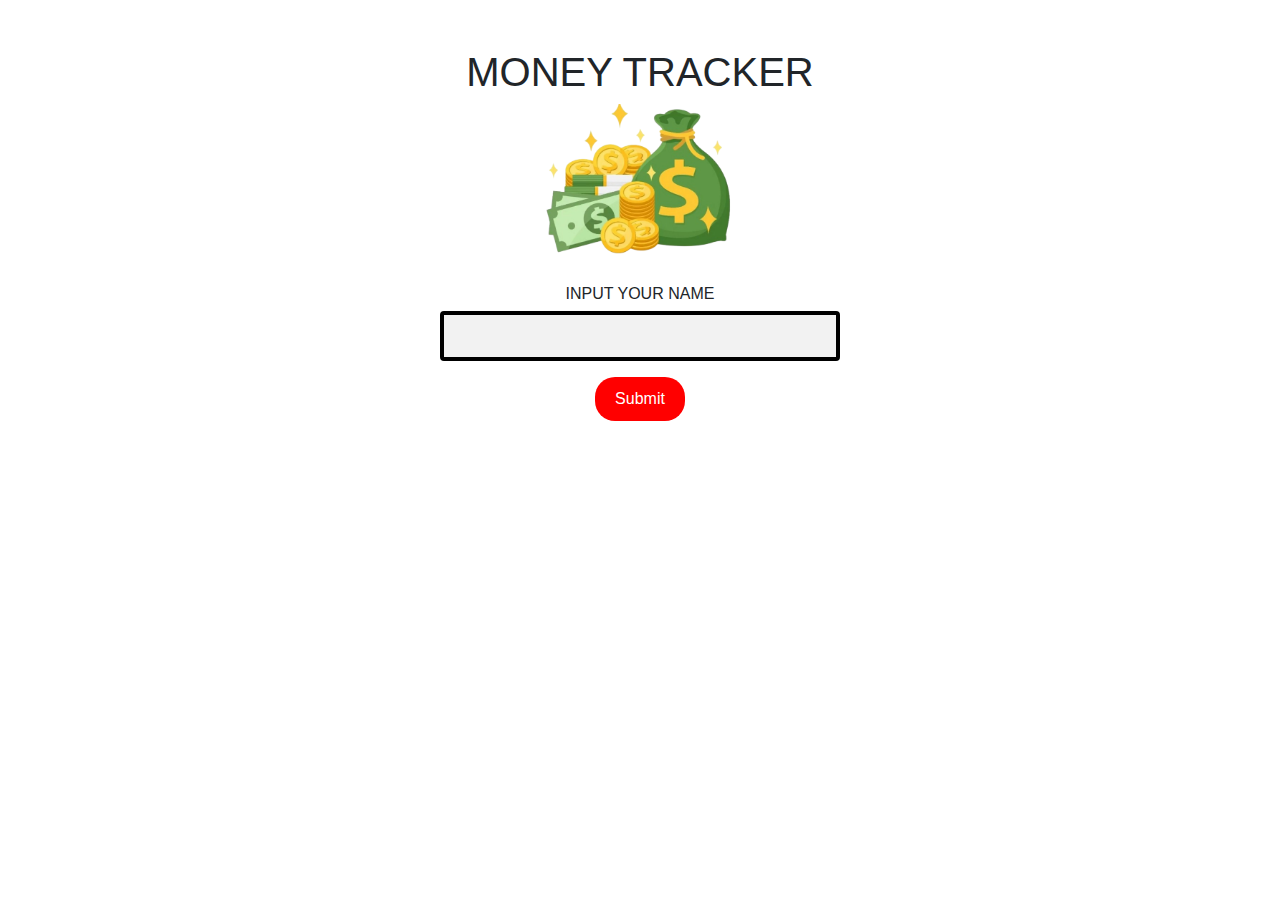
<file: index.html>
<!DOCTYPE html>
<html lang="en">
<head>
    <title>Money Tracker Login</title>
    <link href="https://stackpath.bootstrapcdn.com/bootstrap/4.5.2/css/bootstrap.min.css" rel="stylesheet">
    <link rel="stylesheet" href="style.css">
</head>
<body>
    <div class="container text-center mt-5">
        <h1>MONEY TRACKER</h1>
        
        <img src="uang.png" class="img-fluid" alt="Responsive image" style="max-width: 200px; margin-bottom: 20px;">
        <b><h6>INPUT YOUR NAME</h6></b>
        <form onsubmit="saveNameAndNavigate(event)">
            <div class="form-group">
               
                <input type="text" class="form-control centered-form-control" id="name" >
            </div>
           
            <button type="submit" class="btn oval-button">Submit</button>
            <form onsubmit="saveNameAndNavigate(event)">
        </form>
    </div>
    <script src="https://code.jquery.com/jquery-3.5.1.slim.min.js"></script>
    <script src="https://cdn.jsdelivr.net/npm/@popperjs/core@2.9.1/dist/umd/popper.min.js"></script>
    <script src="https://stackpath.bootstrapcdn.com/bootstrap/4.5.2/js/bootstrap.min.js"></script>
    <script>
        function saveNameAndNavigate(event) {
            event.preventDefault(); 
            const name = document.getElementById('name').value;
            localStorage.setItem('userName', name); 
            window.location.href = 'main.html'; 
            
        }
        if (!localStorage.getItem('balance')) {
            localStorage.setItem('balance', '0');
        }
        if (!localStorage.getItem('transactionHistory')) {
            localStorage.setItem('transactionHistory', '[]');
        }
    </script>
</body>
</html>
</file>
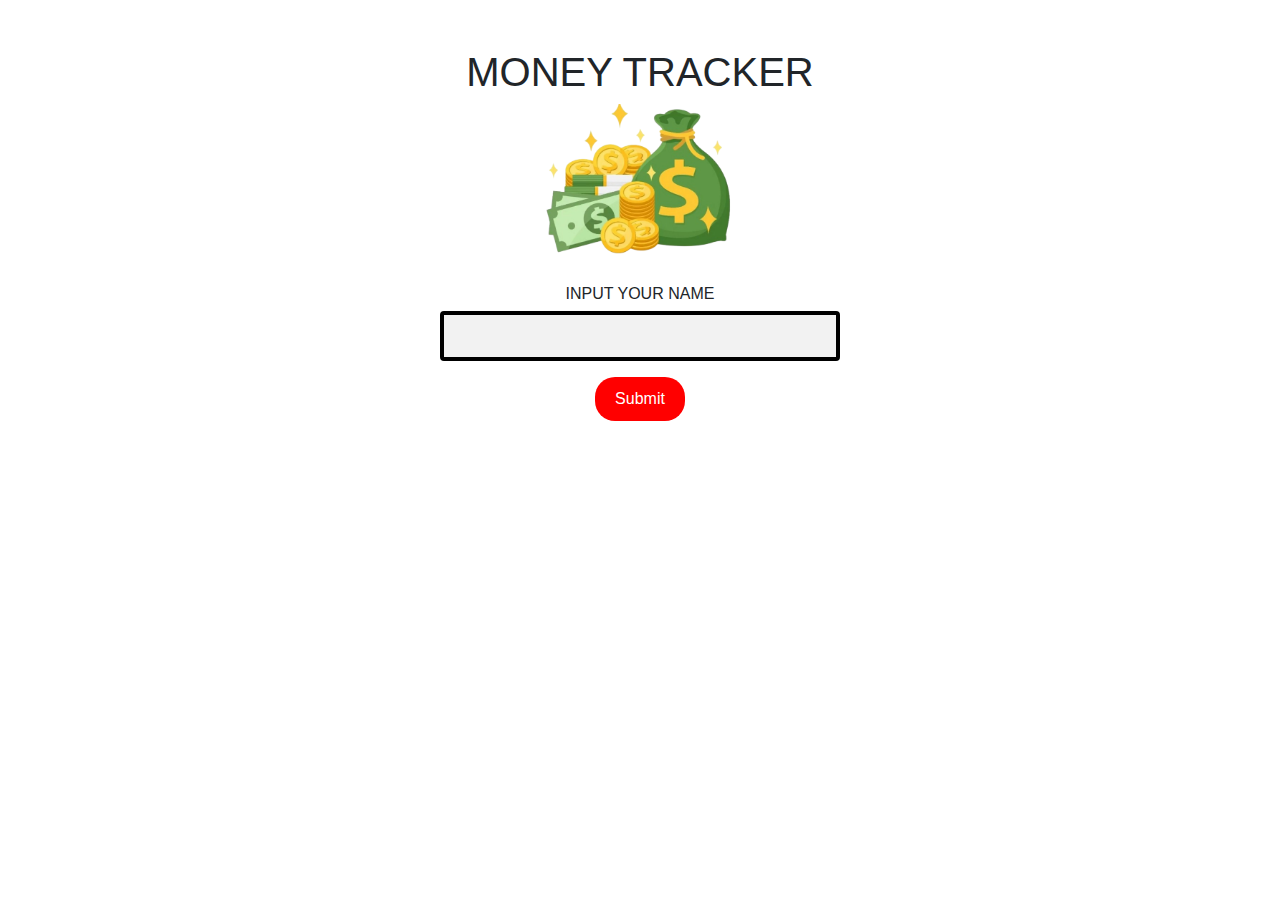
<file: UTS PTI LAB/index.html>
<!DOCTYPE html>
<html lang="en">
<head>
    <title>Money Tracker Login</title>
    <link href="https://stackpath.bootstrapcdn.com/bootstrap/4.5.2/css/bootstrap.min.css" rel="stylesheet">
    <link rel="stylesheet" href="style.css">
</head>
<body>
    <div class="container text-center mt-5">
        <h1>MONEY TRACKER</h1>
        
        <img src="uang.png" class="img-fluid" alt="Responsive image" style="max-width: 200px; margin-bottom: 20px;">
        <b><h6>INPUT YOUR NAME</h6></b>
        <form onsubmit="saveNameAndNavigate(event)">
            <div class="form-group">
               
                <input type="text" class="form-control centered-form-control" id="name" >
            </div>
           
            <button type="submit" class="btn oval-button">Submit</button>
            <form onsubmit="saveNameAndNavigate(event)">
        </form>
    </div>
    <script src="https://code.jquery.com/jquery-3.5.1.slim.min.js"></script>
    <script src="https://cdn.jsdelivr.net/npm/@popperjs/core@2.9.1/dist/umd/popper.min.js"></script>
    <script src="https://stackpath.bootstrapcdn.com/bootstrap/4.5.2/js/bootstrap.min.js"></script>
    <script>
        function saveNameAndNavigate(event) {
            event.preventDefault(); 
            const name = document.getElementById('name').value;
            localStorage.setItem('userName', name); 
            window.location.href = 'main.html'; 
        }
    </script>
</body>
</html>
</file>
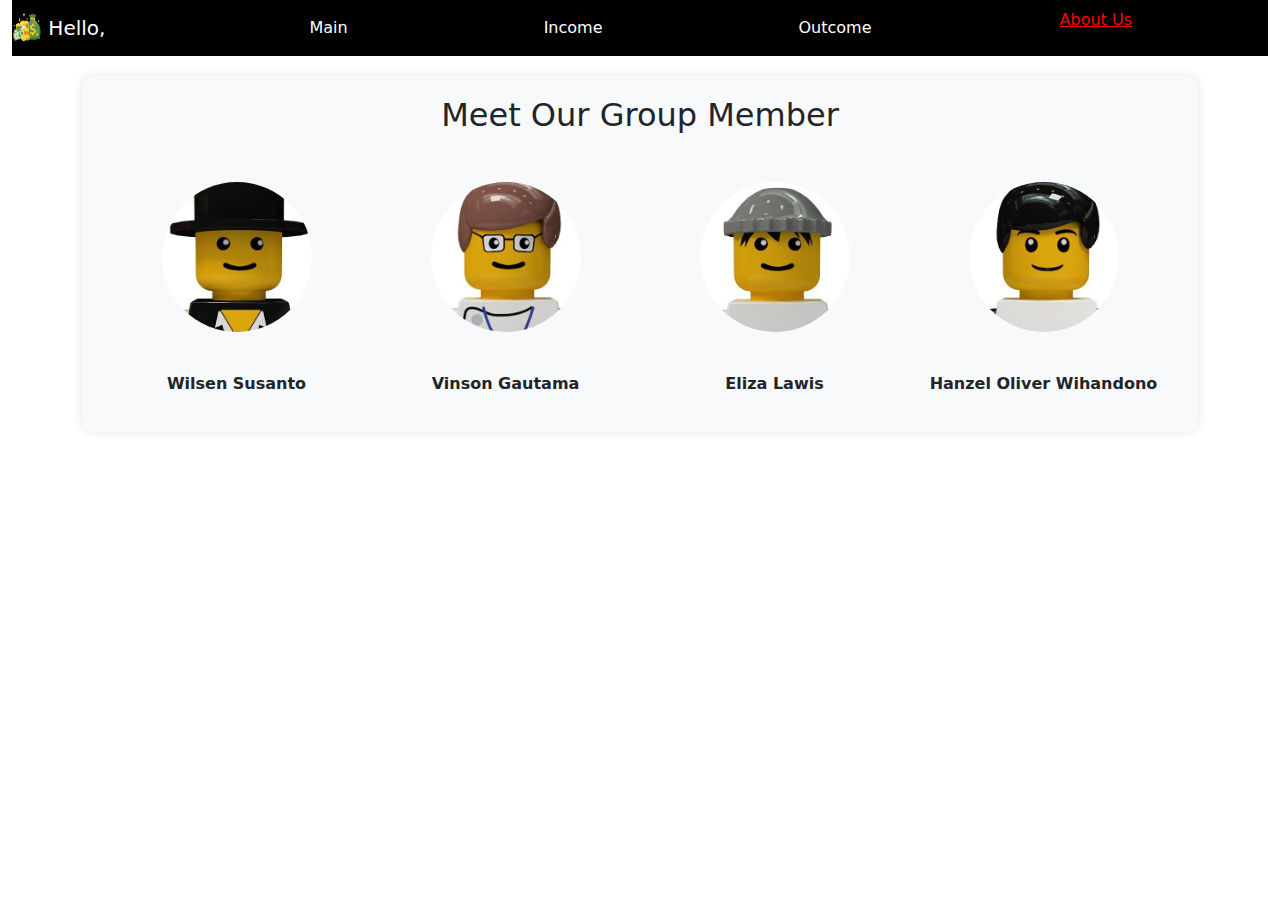
<file: aboutus.html>
<!DOCTYPE html>
<html lang="en">
<head>
    <meta name="viewport" content="width=device-width, initial-scale=1">
    <title>About Us</title>
    <link href="https://cdn.jsdelivr.net/npm/bootstrap@5.3.3/dist/css/bootstrap.min.css" rel="stylesheet" integrity="sha384-QWTKZyjpPEjISv5WaRU9OFeRpok6YctnYmDr5pNlyT2bRjXh0JMhjY6hW+ALEwIH" crossorigin="anonymous">
    <link rel="stylesheet" href="aboutus.css">
</head>
<body>
    <div class="container-fluid">
        <nav class="navbar navbar-expand-lg navbar-custom">
            <a class="navbar-brand">
                <img src="uang.png" width="30" height="30" class="d-inline-block align-top" alt="">
                Hello, <span id="user-name">User</span>
            </a>
            <button class="navbar-toggler" type="button" data-bs-toggle="collapse" data-bs-target="#navbarSupportedContent" aria-controls="navbarSupportedContent" aria-expanded="false" aria-label="Toggle navigation">
                <span class="navbar-toggler-icon"></span>
            </button>
            <div class="collapse navbar-collapse" id="navbarSupportedContent">
                <ul class="navbar-nav mr-auto">
                    <li class="nav-item">
                        <a class="nav-link" href="main.html" >Main <span class="sr-only"></span></a>
                    </li>
                    <li class="nav-item">
                        <a class="nav-link" href="income.html">Income</a>
                    </li>
                    <li class="nav-item">
                        <a class="nav-link" href="outcome.html">Outcome</a>
                    </li>
                    <li class="nav-item">
                        <a class="nav-link.active" href="aboutus.html" style="color: red;">About Us</a>
                    </li>
                </ul>
            </div> 
        </nav>
    </div>

    <div class="container">
        <div class="about-content">
            <h2>Meet Our Group Member</h2>
            <div class="member-info">
                <figure>
                <img src="2.jpg" alt="Group Member 1">
                <b><figcaption>Wilsen Susanto</figcaption></b>
                </figure>
                <figure>
                <img src="3.jpg" alt="Group Member 2">
                <b><figcaption>Vinson Gautama</figcaption></b>
                </figure>
                <figure>
                <img src="4.jpg" alt="Group Member 3">
                <b><figcaption>Eliza Lawis</figcaption></b>
                </figure>
                <figure>
                <img src="5.jpg" alt="Group Member 4">
                <b><figcaption>Hanzel Oliver Wihandono</figcaption></b>
            </figure>
        </div>
    </div>

    <script src="https://code.jquery.com/jquery-3.6.0.min.js"></script>
    <script src="https://cdn.jsdelivr.net/npm/bootstrap@5.3.3/dist/js/bootstrap.bundle.min.js"></script>
    <script>
        $(document).ready(function() {
            var username = localStorage.getItem('userName');
            $('#user-name').text(username);
        });
    </script>
</body>
</html>
</file>
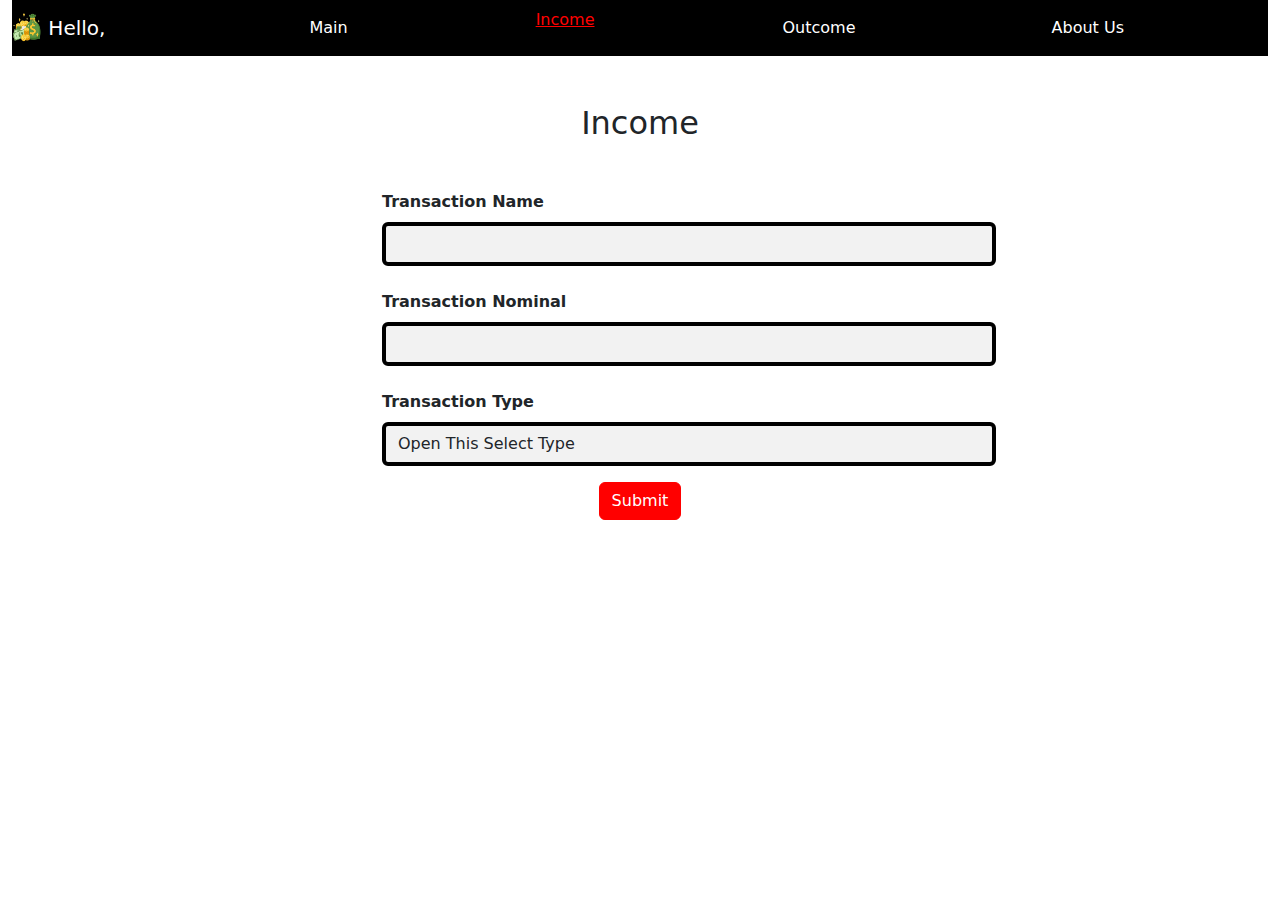
<file: income.html>
<!DOCTYPE html>
<html>
<head>
    <title>Income </title>
    <link href="https://cdn.jsdelivr.net/npm/bootstrap@5.3.3/dist/css/bootstrap.min.css" rel="stylesheet" integrity="sha384-QWTKZyjpPEjISv5WaRU9OFeRpok6YctnYmDr5pNlyT2bRjXh0JMhjY6hW+ALEwIH" crossorigin="anonymous">
    <link rel="stylesheet" href="income.css">
</head>
<body>
<header>
    <div class="container-fluid">
        <nav class="navbar navbar-expand-lg navbar-custom">
            <a class="navbar-brand">
                <img src="uang.png" width="30" height="30" class="d-inline-block align-top" alt="">
                Hello, <span id="user-name">User</span>
            </a>
            <button class="navbar-toggler" type="button" data-bs-toggle="collapse" data-bs-target="#navbarSupportedContent" aria-controls="navbarSupportedContent" aria-expanded="false" aria-label="Toggle navigation">
                <span class="navbar-toggler-icon"></span>
              </button>
            <div class="collapse navbar-collapse" id="navbarSupportedContent">
                <ul class="navbar-nav mr-auto">
                    <li class="nav-item">
                        <a class="nav-link" href="main.html" >Main <span class="sr-only"></span></a>
                    </li>
                    <li class="nav-item">
                        <a class="nav-link.active" href="income.html" style="color: red;">Income</a>
                    </li>
                    <li class="nav-item">
                        <a class="nav-link" href="outcome.html">Outcome</a>
                    </li>
                    <li class="nav-item">
                        <a class="nav-link" href="aboutus.html">About Us</a>
                    </li>
                </ul>
            </div> 
        </nav>
           
</header>

<div class="container">
  
    <div id="transaction" class="mx-auto">
        <div class="nama text-center m-5">
            <h2><b class="user-name"></b> Income</h2>
        </div>
        
        <form id="incomeForm">
            <div class="form-group">
                <label for="Nama"><b>Transaction Name</b></label>
                <input type="text" class="form-control mt-2" id="Nama" name="Nama" ><br>
                
            </div>
            <div class="form-group">
                <label for="amount"><b>Transaction Nominal</b></label>
                <input type="text" class="form-control mt-2" id="amount" name="amount" ><br>
                
            </div>
            <div class="form-group">
                <label for="jenis"><b>Transaction Type</b></label>
                <select class="form-control mt-2" id="jenis" name="jenis">
                    <option selected disabled>Open This Select Type</option>
                    <option value="Makan">Makan</option>
                    <option value="Main">Main</option>
                    <option value="Edukasi">Edukasi</option>
                    <option value="Belanja">Belanja</option>
                    <option value="Lainnya">Lainnya</option>
                </select>
            </div>
            <div class="text-center">
                <button type="submit" class="btn btn-primary mt-3 ">Submit</button>
            </div> 
        </form>
       
</div>

<script src="https://code.jquery.com/jquery-3.6.0.min.js"></script>

<script>
    $(document).ready(function() {
        var username = localStorage.getItem('userName');
        $('#user-name').text(username);
        $('.user-name').text(username);

        $('.navbar-toggler').click(function() {
            $('#navbarSupportedContent').toggleClass('show');
        });

        var balance = parseFloat(localStorage.getItem('balance'));
        $('#balance').text(formatCurrency(balance));

        $('#incomeForm').submit(function(e) {
            e.preventDefault();
            var jenis = $('#jenis').val();
            var Nama = $('#Nama').val();
            var amount = parseFloat($('#amount').val());

            console.log(jenis, Nama, amount); // Debug input
            
            if (jenis && Nama && amount) {
            
                var balance = parseFloat(localStorage.getItem('balance'));
                balance += amount;
                localStorage.setItem('balance', balance.toFixed(0));

                var transaction = {
                    type: 'income',
                    Nama: Nama,
                    amount: amount,
                    jenis: jenis
                };

                var transactionHistory = JSON.parse(localStorage.getItem('transactionHistory')) || [];
                transactionHistory.push(transaction);
                localStorage.setItem('transactionHistory', JSON.stringify(transactionHistory));

                alert('Transaksi sukses!');
                    window.location.href = 'main.html';
            } else {
             
                alert('Transaksi belum selesai, silakan lengkapi formulir!');
            }
        });
   
    function formatCurrency(angka) {
        var reverse = angka.toString().split('').reverse().join('');
        var ribuan = reverse.match(/\d{1,3}/g);
        ribuan = ribuan.join(',').split('').reverse().join('');
        return ribuan;
        }
    });
</script>
</file>
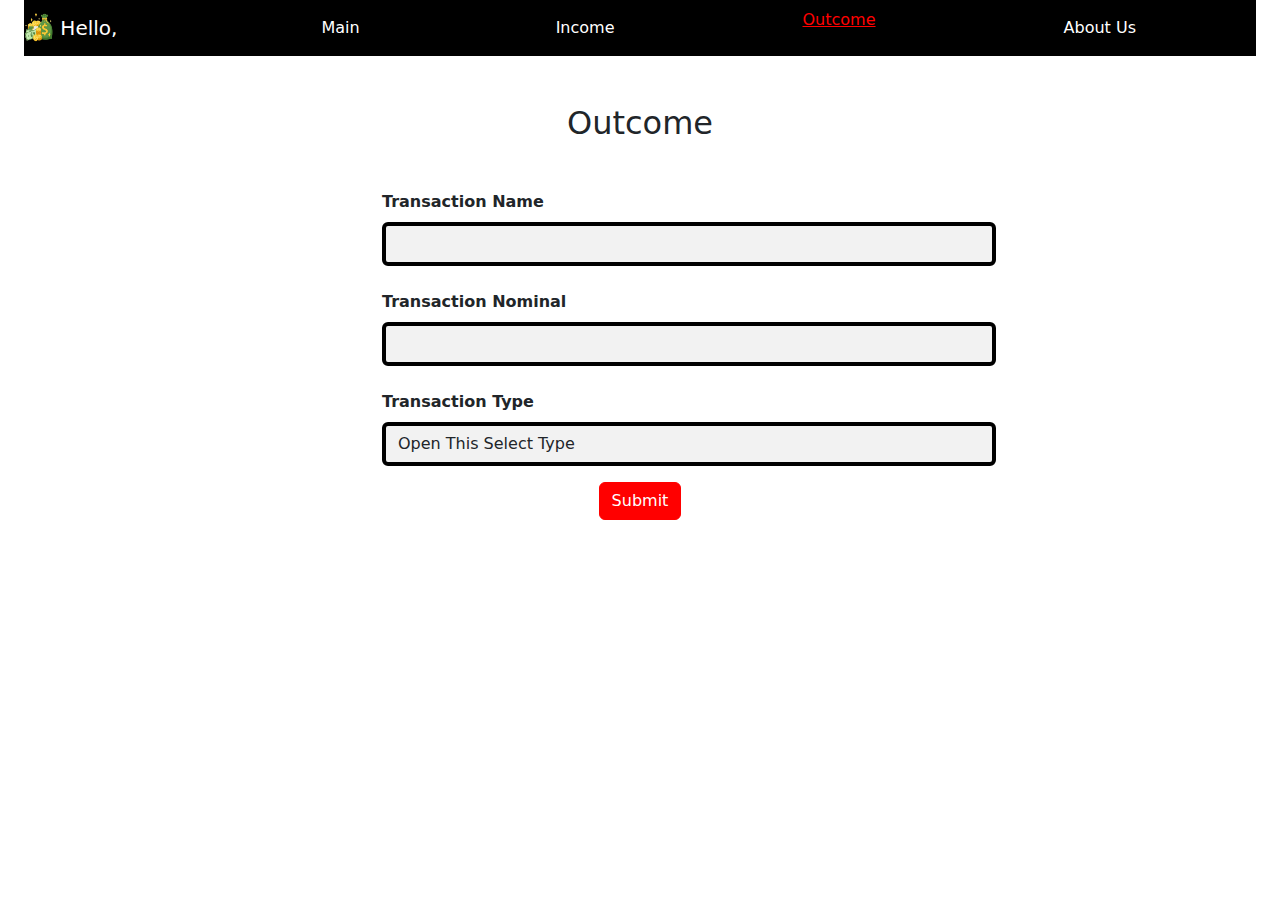
<file: outcome.html>
<!DOCTYPE html>
<html>
<head>
    <title>outcome</title>
    <link href="https://cdn.jsdelivr.net/npm/bootstrap@5.3.3/dist/css/bootstrap.min.css" rel="stylesheet" integrity="sha384-QWTKZyjpPEjISv5WaRU9OFeRpok6YctnYmDr5pNlyT2bRjXh0JMhjY6hW+ALEwIH" crossorigin="anonymous">
    <link rel="stylesheet" href="outcome.css">
 
</head>
<body>
<header>
    <div class="container-fluid">
        <div class="container-fluid">
            <nav class="navbar navbar-expand-lg navbar-custom">
                <a class="navbar-brand">
                    <img src="uang.png" width="30" height="30" class="d-inline-block align-top" alt="">
                    Hello, <span id="user-name">User</span>
                </a>
                <button class="navbar-toggler" type="button" data-bs-toggle="collapse" data-bs-target="#navbarSupportedContent" aria-controls="navbarSupportedContent" aria-expanded="false" aria-label="Toggle navigation">
                    <span class="navbar-toggler-icon"></span>
                  </button>
                <div class="collapse navbar-collapse" id="navbarSupportedContent">
                    <ul class="navbar-nav mr-auto">
                        <li class="nav-item">
                            <a class="nav-link" href="main.html" >Main <span class="sr-only"></span></a>
                        </li>
                        <li class="nav-item">
                            <a class="nav-link" href="income.html" >Income</a>
                        </li>
                        <li class="nav-item">
                            <a class="nav-link.active" href="outcome.html" style="color: red;">Outcome</a>
                        </li>
                        <li class="nav-item">
                            <a class="nav-link" href="aboutus.html">About Us</a>
                        </li>
                    </ul>
                </div> 
            </nav>
           
</header>

<div class="container">
  
    <div id="transaction" class="mx-auto">
        <div class="nama text-center m-5">
            <h2><b class="user-name"></b> Outcome</h2>
        </div>
        
        <form id="incomeForm">
            <div class="form-group">
                <label for="Nama"><b>Transaction Name</b></label>
                <input type="text" class="form-control mt-2" id="Nama" name="Nama" ><br>
                
            </div>
            <div class="form-group">
                <label for="amount"><b>Transaction Nominal</b></label>
                <input type="text" class="form-control mt-2" id="amount" name="amount" ><br>
                
            </div>
            <div class="form-group">
                <label for="jenis"><b>Transaction Type</b></label>
                <select class="form-control mt-2" id="jenis" name="jenis">
                    <option selected disabled>Open This Select Type</option>
                    <option value="Makan">Makan</option>
                    <option value="Main">Main</option>
                    <option value="Edukasi">Edukasi</option>
                    <option value="Belanja">Belanja</option>
                    <option value="Lainnya">Lainnya</option>
                </select>
            </div>
            <div class="text-center">
                <button type="submit" class="btn btn-primary mt-3 ">Submit</button>
            </div> 
        </form>
       
</div>

<script src="https://code.jquery.com/jquery-3.6.0.min.js"></script>
<script src="https://cdn.jsdelivr.net/npm/bootstrap@5.3.3/dist/js/bootstrap.bundle.min.js" integrity="sha384-lN6+gHoMlCFi26pbN8Uo4jLFbPPlu8+rnX+5bk62gKJf13Yd9kZVZfGyN47jKgJR" crossorigin="anonymous"></script>
<script>
    $(document).ready(function() {
        // Ambil nama pengguna dari local storage dan tampilkan di navbar
        var username = localStorage.getItem('userName');
        $('#user-name').text(username);
        $('.user-name').text(username);

        // Initialize the Bootstrap navbar
        $('.navbar-toggler').click(function() {
            $('#navbarSupportedContent').toggleClass('show');
        });

        // Tampilkan balance dengan format mata uang rupiah
        var balance = parseFloat(localStorage.getItem('balance'));
        $('#balance').text(formatCurrency(balance));

        $('#incomeForm').submit(function(e) {
            e.preventDefault();
            var jenis = $('#jenis').val();
            var Nama = $('#Nama').val();
            var amount = parseFloat($('#amount').val());

            // Periksa apakah semua bidang telah diisi
            if (jenis && Nama && amount) {
                // Perbarui saldo
                var balance = parseFloat(localStorage.getItem('balance'));
                balance -= amount;
                localStorage.setItem('balance', balance.toFixed(0));

                // Buat objek transaksi
                var transaction = {
                    type: 'outcome',
                    Nama: Nama,
                    amount: amount,
                    jenis: jenis
                };

                // Simpan transaksi ke riwayat transaksi
                var transactionHistory = JSON.parse(localStorage.getItem('transactionHistory')) || [];
                transactionHistory.push(transaction);
                localStorage.setItem('transactionHistory', JSON.stringify(transactionHistory));

                alert('Transaksi sukses!');
             

                // Alihkan ke halaman utama setelah notifikasi ditampilkan
              
                    window.location.href = 'main.html';
               
            } else {
                // Tampilkan notifikasi transaksi belum selesai
                alert('Transaksi belum selesai, silakan lengkapi formulir!');
            }
        });
   
    function formatCurrency(angka) {
        var reverse = angka.toString().split('').reverse().join('');
        var ribuan = reverse.match(/\d{1,3}/g);
        ribuan = ribuan.join(',').split('').reverse().join('');
        return ribuan;
        }
    });
</script>
</file>
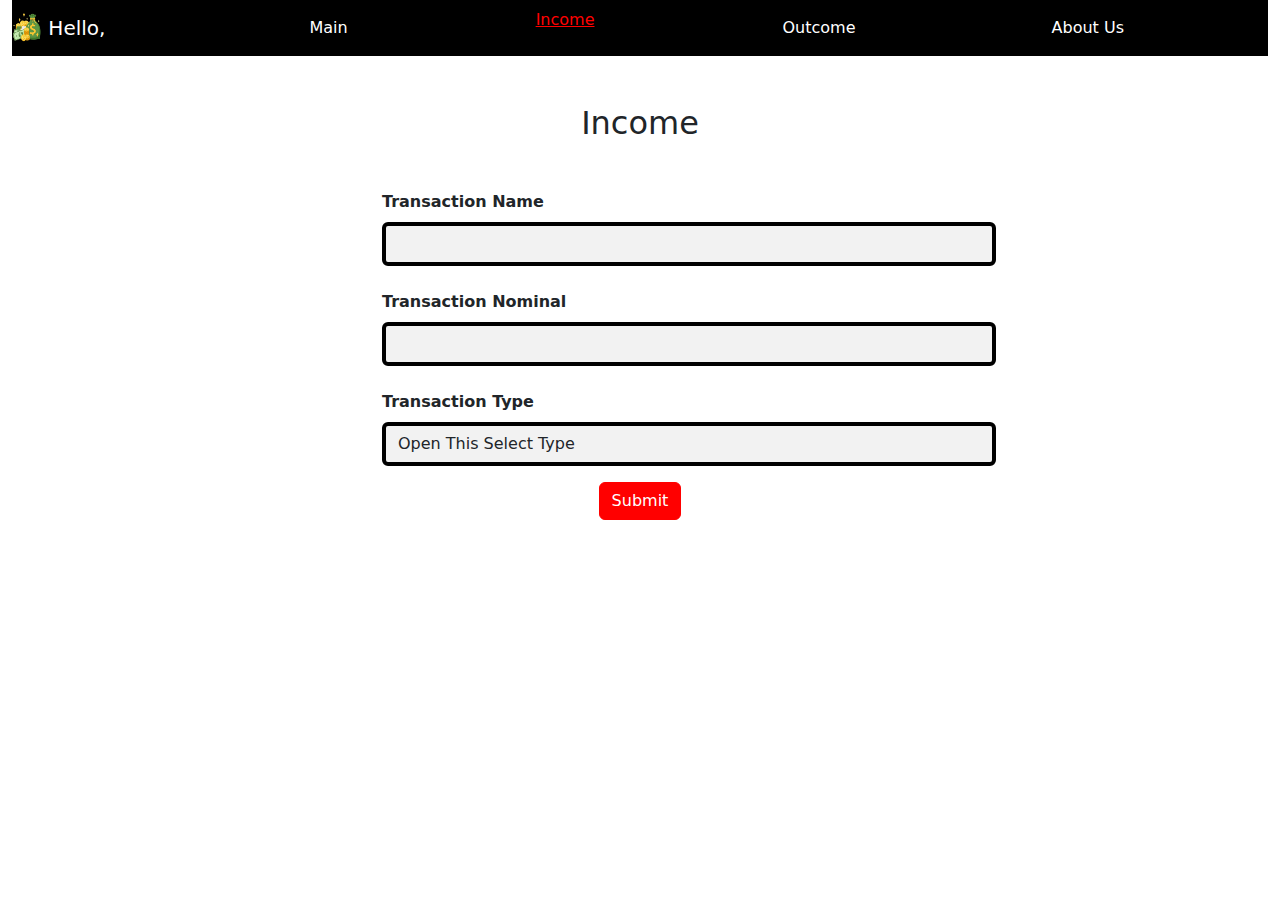
<file: UTS PTI LAB/income.html>
<!DOCTYPE html>
<html>
<head>
    <title>Income </title>
    <link href="https://cdn.jsdelivr.net/npm/bootstrap@5.3.3/dist/css/bootstrap.min.css" rel="stylesheet" integrity="sha384-QWTKZyjpPEjISv5WaRU9OFeRpok6YctnYmDr5pNlyT2bRjXh0JMhjY6hW+ALEwIH" crossorigin="anonymous">
    <link rel="stylesheet" href="income.css">
</head>
<body>
<header>
    <div class="container-fluid">
        <nav class="navbar navbar-expand-lg navbar-custom">
            <a class="navbar-brand">
                <img src="uang.png" width="30" height="30" class="d-inline-block align-top" alt="">
                Hello, <span id="user-name">User</span>
            </a>
            <button class="navbar-toggler" type="button" data-bs-toggle="collapse" data-bs-target="#navbarSupportedContent" aria-controls="navbarSupportedContent" aria-expanded="false" aria-label="Toggle navigation">
                <span class="navbar-toggler-icon"></span>
              </button>
            <div class="collapse navbar-collapse" id="navbarSupportedContent">
                <ul class="navbar-nav mr-auto">
                    <li class="nav-item">
                        <a class="nav-link" href="main.html" >Main <span class="sr-only"></span></a>
                    </li>
                    <li class="nav-item">
                        <a class="nav-link.active" href="income.html" style="color: red;">Income</a>
                    </li>
                    <li class="nav-item">
                        <a class="nav-link" href="outcome.html">Outcome</a>
                    </li>
                    <li class="nav-item">
                        <a class="nav-link" href="aboutus.html">About Us</a>
                    </li>
                </ul>
            </div> 
        </nav>
           
</header>

<div class="container">
  
    <div id="transaction" class="mx-auto">
        <div class="nama text-center m-5">
            <h2><b class="user-name"></b> Income</h2>
        </div>
        
        <form id="incomeForm">
            <div class="form-group">
                <label for="Nama"><b>Transaction Name</b></label>
                <input type="text" class="form-control mt-2" id="Nama" name="Nama" ><br>
                
            </div>
            <div class="form-group">
                <label for="amount"><b>Transaction Nominal</b></label>
                <input type="text" class="form-control mt-2" id="amount" name="amount" ><br>
                
            </div>
            <div class="form-group">
                <label for="jenis"><b>Transaction Type</b></label>
                <select class="form-control mt-2" id="jenis" name="jenis">
                    <option selected disabled>Open This Select Type</option>
                    <option value="Makan">Makan</option>
                    <option value="Main">Main</option>
                    <option value="Edukasi">Edukasi</option>
                    <option value="Belanja">Belanja</option>
                    <option value="Lainnya">Lainnya</option>
                </select>
            </div>
            <div class="text-center">
                <button type="submit" class="btn btn-primary mt-3 ">Submit</button>
            </div> 
        </form>
       
</div>

<script src="https://code.jquery.com/jquery-3.6.0.min.js"></script>
<script src="https://cdn.jsdelivr.net/npm/bootstrap@5.3.3/dist/js/bootstrap.bundle.min.js" integrity="sha384-lN6+gHoMlCFi26pbN8Uo4jLFbPPlu8+rnX+5bk62gKJf13Yd9kZVZfGyN47jKgJR" crossorigin="anonymous"></script>
<script>

      // Fungsi untuk format angka menjadi mata uang rupiah
      function formatCurrency(angka) {
        var reverse = angka.toString().split('').reverse().join('');
        var ribuan = reverse.match(/\d{1,3}/g);
        ribuan = ribuan.join(',').split('').reverse().join('');
        return ribuan;
        }
    
    $(document).ready(function() {
        // Ambil nama pengguna dari local storage dan tampilkan di navbar
        var username = localStorage.getItem('userName');
        $('#user-name').text(username);
        $('.user-name').text(username);

        // Initialize the Bootstrap navbar
        $('.navbar-toggler').click(function() {
            $('#navbarSupportedContent').toggleClass('show');
        });

        // Tampilkan balance dengan format mata uang rupiah
        var balance = parseFloat(localStorage.getItem('balance'));
        $('#balance').text(formatCurrency(balance));

        $('#incomeForm').submit(function(e) {
            e.preventDefault();
            var jenis = $('#jenis').val();
            var Nama = $('#Nama').val();
            var amount = parseFloat($('#amount').val());

            // Periksa apakah semua bidang telah diisi
            if (jenis && Nama && amount) {
                // Perbarui saldo
                var balance = parseFloat(localStorage.getItem('balance'));
                balance += amount;
                localStorage.setItem('balance', balance.toFixed(0));

                // Buat objek transaksi
                var transaction = {
                    type: 'income',
                    Nama: Nama,
                    amount: amount,
                    jenis: jenis
                };

                // Simpan transaksi ke riwayat transaksi
                var transactionHistory = JSON.parse(localStorage.getItem('transactionHistory')) || [];
                transactionHistory.push(transaction);
                localStorage.setItem('transactionHistory', JSON.stringify(transactionHistory));

                alert('Transaksi sukses!');
             

                // Alihkan ke halaman utama setelah notifikasi ditampilkan
                setTimeout(function() {
                    window.location.href = 'main.html';
                }, ); 
            } else {
                // Tampilkan notifikasi transaksi belum selesai
                alert('Transaksi belum selesai, silakan lengkapi formulir!');
            }
        });
    });
       
</script>
</file>
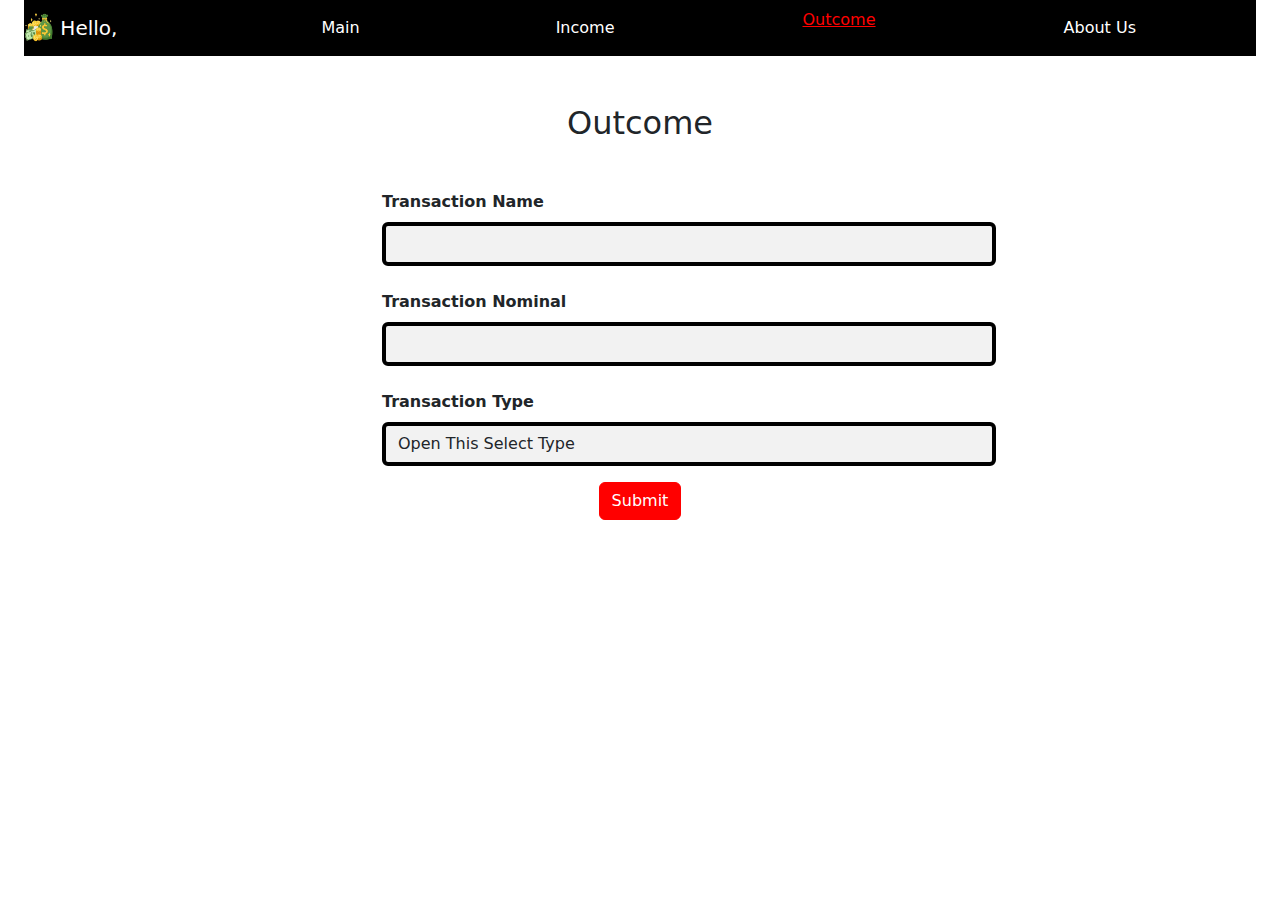
<file: UTS PTI LAB/outcome.html>
<!DOCTYPE html>
<html>
<head>
    <title>Money Tracker outcome Page</title>
    <link href="https://cdn.jsdelivr.net/npm/bootstrap@5.3.3/dist/css/bootstrap.min.css" rel="stylesheet" integrity="sha384-QWTKZyjpPEjISv5WaRU9OFeRpok6YctnYmDr5pNlyT2bRjXh0JMhjY6hW+ALEwIH" crossorigin="anonymous">
    <link rel="stylesheet" href="outcome.css">
 
</head>
<body>
<header>
    <div class="container-fluid">
        <div class="container-fluid">
            <nav class="navbar navbar-expand-lg navbar-custom">
                <a class="navbar-brand">
                    <img src="uang.png" width="30" height="30" class="d-inline-block align-top" alt="">
                    Hello, <span id="user-name">User</span>
                </a>
                <button class="navbar-toggler" type="button" data-bs-toggle="collapse" data-bs-target="#navbarSupportedContent" aria-controls="navbarSupportedContent" aria-expanded="false" aria-label="Toggle navigation">
                    <span class="navbar-toggler-icon"></span>
                  </button>
                <div class="collapse navbar-collapse" id="navbarSupportedContent">
                    <ul class="navbar-nav mr-auto">
                        <li class="nav-item">
                            <a class="nav-link" href="main.html" >Main <span class="sr-only"></span></a>
                        </li>
                        <li class="nav-item">
                            <a class="nav-link" href="income.html" >Income</a>
                        </li>
                        <li class="nav-item">
                            <a class="nav-link.active" href="outcome.html" style="color: red;">Outcome</a>
                        </li>
                        <li class="nav-item">
                            <a class="nav-link" href="aboutus.html">About Us</a>
                        </li>
                    </ul>
                </div> 
            </nav>
           
</header>

<div class="container">
  
    <div id="transaction" class="mx-auto">
        <div class="nama text-center m-5">
            <h2><b class="user-name"></b> Outcome</h2>
        </div>
        
        <form id="incomeForm">
            <div class="form-group">
                <label for="Nama"><b>Transaction Name</b></label>
                <input type="text" class="form-control mt-2" id="Nama" name="Nama" ><br>
                
            </div>
            <div class="form-group">
                <label for="amount"><b>Transaction Nominal</b></label>
                <input type="text" class="form-control mt-2" id="amount" name="amount" ><br>
                
            </div>
            <div class="form-group">
                <label for="jenis"><b>Transaction Type</b></label>
                <select class="form-control mt-2" id="jenis" name="jenis">
                    <option selected disabled>Open This Select Type</option>
                    <option value="Makan">Makan</option>
                    <option value="Main">Main</option>
                    <option value="Edukasi">Edukasi</option>
                    <option value="Belanja">Belanja</option>
                    <option value="Lainnya">Lainnya</option>
                </select>
            </div>
            <div class="text-center">
                <button type="submit" class="btn btn-primary mt-3 ">Submit</button>
            </div> 
        </form>
       
</div>

<script src="https://code.jquery.com/jquery-3.6.0.min.js"></script>
<script src="https://cdn.jsdelivr.net/npm/bootstrap@5.3.3/dist/js/bootstrap.bundle.min.js" integrity="sha384-lN6+gHoMlCFi26pbN8Uo4jLFbPPlu8+rnX+5bk62gKJf13Yd9kZVZfGyN47jKgJR" crossorigin="anonymous"></script>
<script>
 // Fungsi untuk format angka menjadi mata uang rupiah
 function formatCurrency(angka) {
        var reverse = angka.toString().split('').reverse().join('');
        var ribuan = reverse.match(/\d{1,3}/g);
        ribuan = ribuan.join(',').split('').reverse().join('');
        return ribuan;
        }
  
    $(document).ready(function() {
        // Ambil nama pengguna dari local storage dan tampilkan di navbar
        var username = localStorage.getItem('userName');
        $('#user-name').text(username);
        $('.user-name').text(username);

        // Initialize the Bootstrap navbar
        $('.navbar-toggler').click(function() {
            $('#navbarSupportedContent').toggleClass('show');
        });

        // Tampilkan balance dengan format mata uang rupiah
        var balance = parseFloat(localStorage.getItem('balance'));
        $('#balance').text(formatCurrency(balance));

        $('#incomeForm').submit(function(e) {
            e.preventDefault();
            var jenis = $('#jenis').val();
            var Nama = $('#Nama').val();
            var amount = parseFloat($('#amount').val());

            // Periksa apakah semua bidang telah diisi
            if (jenis && Nama && amount) {
                // Perbarui saldo
                var balance = parseFloat(localStorage.getItem('balance'));
                balance -= amount;
                localStorage.setItem('balance', balance.toFixed(0));

                // Buat objek transaksi
                var transaction = {
                    type: 'outcome',
                    Nama: Nama,
                    amount: amount,
                    jenis: jenis
                };

                // Simpan transaksi ke riwayat transaksi
                var transactionHistory = JSON.parse(localStorage.getItem('transactionHistory')) || [];
                transactionHistory.push(transaction);
                localStorage.setItem('transactionHistory', JSON.stringify(transactionHistory));

                alert('Transaksi sukses!');
             

                // Alihkan ke halaman utama setelah notifikasi ditampilkan
                setTimeout(function() {
                    window.location.href = 'main.html';
                }, ); 
            } else {
                // Tampilkan notifikasi transaksi belum selesai
                alert('Transaksi belum selesai, silakan lengkapi formulir!');
            }
        });
    });
</script>
</file>
<file: style.css>
.centered-form-control {
    width: 50%;
    margin: 0 auto; 
    display: block;
}

.oval-button {
    background-color: red; 
    color: white; 
    border: none; 
    border-radius: 20px; 
    padding: 10px 20px; 
}

.form-control {
    border-width: 4px;
    border-color: black;
    background-color: #f2f2f2;
    height: 50px;
    width: 400px;
}
</file>
<file: UTS PTI LAB/style.css>
.centered-form-control {
    width: 50%;
    margin: 0 auto; /* Membuat form control berada di tengah */
    display: block;
}

.oval-button {
    background-color: red; /* Warna background merah */
    color: white; /* Warna teks putih */
    border: none; /* Menghilangkan border */
    border-radius: 20px; /* Membuat tepi menjadi lebih bulat/oval */
    padding: 10px 20px; /* Padding untuk membuatnya lebih lebar dan tinggi */
}

.form-control {
    border-width: 4px;
    border-color: black;
    background-color: #f2f2f2;
    height: 50px;
    width: 400px;
}
</file>
<file: aboutus.css>
.navbar-custom {
    background-color: black;
}
.navbar-custom .navbar-brand, .navbar-custom .nav-link {
    color: white;
}
.navbar-nav .nav-item {
    margin-left: 180px;
}
.nav-link.active {
    font-size: 50px;
}
.navbar-custom {
    background-color: black;
}
.navbar-toggler {
    background-color: white;
}
@media (max-width: 768px) {
    .navbar-nav .nav-item {
        margin-left: 0;
    }
    .form-group {
        width: 100%;
        margin-left: 0;
    }
    .navbar-collapse {
        padding-left: 0;
    }
}
@media (max-width: 576px) {
    .navbar-custom .navbar-brand, .navbar-custom .nav-link {
        font-size: 14px;
    }
    .form-group {
        width: 100%;
        margin-left: 0;
    }
}
@media (max-width: 400px) {
    .navbar-custom .navbar-brand {
        font-size: 12px;
    }
}

.about-content img {
    
    margin-top: 10px;
    
}


.header {
background: linear-gradient(to right, #4e54c8, #8f94fb);
color: white;
padding: 20px;
border-radius: 0 0 20px 20px;
}

.about-content {
padding: 20px;
margin-top: 20px;
background-color: #f8f9fa;
border-radius: 10px;
box-shadow: 0px 0px 10px rgba(0, 0, 0, 0.1);
}

.member-info {
display: flex;
justify-content: space-around;
flex-wrap: wrap;
}

.member-info img {
width: 150px;
height: 150px;
border-radius: 50%;
margin: 40px;
transition: transform 0.3s ease-in-out;
}

.member-info img:hover {
transform: scale(1.1);
}


.about-content h2 {   
text-align: center;
}

.member-info figure {
    text-align: center;
}
</file>
<file: income.css>
.navbar-custom {
    background-color: black;
}
.navbar-custom .navbar-brand, .navbar-custom .nav-link {
    color: white;
}

.navbar-nav .nav-item {

    margin-left: 180px;
}

.nav-link.active {
    font-size: 50px;
}

.navbar-custom {
    background-color: black; 
}

.form-group {
    width: 55%;
    margin-left: 300px;
}

.form-control {
    border-width: 4px;
    border-color: black;
    background-color: #f2f2f2;
}

.btn-primary {
background-color: red;
border-color: red;
}



.navbar-toggler {
background-color: white;
}
@media (max-width: 768px) {
.navbar-nav .nav-item {
margin-left: 0; 
}
.form-group {
width: 100%; 
margin-left: 0;
}
.navbar-collapse {
padding-left: 0; 
}
}

@media (max-width: 576px) {
.navbar-custom .navbar-brand, .navbar-custom .nav-link {
font-size: 14px;
}
.form-group {
width: 100%; 
margin-left: 0; 
}
}

@media (max-width: 400px) {
.navbar-custom .navbar-brand {
font-size: 12px; 
}
}
</file>
<file: outcome.css>
.navbar-custom {
    background-color: black;
}
.navbar-custom .navbar-brand, .navbar-custom .nav-link {
    color: white;
}

.navbar-nav .nav-item {
   
    margin-left: 180px;
}

.nav-link.active {
    font-size: 50px;
}

.navbar-custom {
    background-color: black; 
}

.form-group {
    width: 55%;
    margin-left: 300px;
}

.form-control {
    border-width: 4px;
    border-color: black;
    background-color: #f2f2f2;
}

.btn-primary {
background-color: red;
border-color: red;
}

@media (max-width: 768px) {
.navbar-nav .nav-item {
margin-left: 0; 
}
.form-group {
width: 100%; 
margin-left: 0; 
}
.navbar-collapse {
padding-left: 0; 
}
}

@media (max-width: 576px) {
.navbar-custom .navbar-brand, .navbar-custom .nav-link {
font-size: 14px; 
}
.form-group {
width: 100%; 
margin-left: 0; 
}
}

@media (max-width: 400px) {
.navbar-custom .navbar-brand {
font-size: 12px; 
}
}

.navbar-toggler {
background-color: white;
}
</file>
<file: UTS PTI LAB/income.css>
.navbar-custom {
    background-color: black;
}
.navbar-custom .navbar-brand, .navbar-custom .nav-link {
    color: white;
}
/* Menambahkan jarak antar item navbar */
.navbar-nav .nav-item {
    /* Sesuaikan jarak sesuai keinginan */
    margin-left: 180px;
}

.nav-link.active {
    font-size: 50px;
}
/* Opsional: Mengubah warna navbar */
.navbar-custom {
    background-color: black; /* atau warna lain sesuai keinginan */
}

.form-group {
    width: 55%;
    margin-left: 300px;
}

.form-control {
    border-width: 4px;
    border-color: black;
    background-color: #f2f2f2;
}

.btn-primary {
background-color: red;
border-color: red;
}



.navbar-toggler {
background-color: white;
}
@media (max-width: 768px) {
.navbar-nav .nav-item {
margin-left: 0; /* Mengurangi jarak antar item navbar pada layar kecil */
}
.form-group {
width: 100%; /* Menyesuaikan lebar form pada layar kecil */
margin-left: 0; /* Mengurangi margin pada layar kecil */
}
.navbar-collapse {
padding-left: 0; /* Mengurangi padding pada menu dropdown navbar */
}
}

@media (max-width: 576px) {
.navbar-custom .navbar-brand, .navbar-custom .nav-link {
font-size: 14px; /* Mengurangi ukuran font pada navbar pada layar sangat kecil */
}
.form-group {
width: 100%; /* Menyesuaikan lebar form pada layar sangat kecil */
margin-left: 0; /* Mengurangi margin pada layar sangat kecil */
}
}

@media (max-width: 400px) {
.navbar-custom .navbar-brand {
font-size: 12px; /* Mengurangi ukuran font brand pada layar sangat kecil */
}
}
</file>
<file: UTS PTI LAB/outcome.css>
.navbar-custom {
    background-color: black;
}
.navbar-custom .navbar-brand, .navbar-custom .nav-link {
    color: white;
}
/* Menambahkan jarak antar item navbar */
.navbar-nav .nav-item {
    /* Sesuaikan jarak sesuai keinginan */
    margin-left: 180px;
}

.nav-link.active {
    font-size: 50px;
}
/* Opsional: Mengubah warna navbar */
.navbar-custom {
    background-color: black; /* atau warna lain sesuai keinginan */
}

.form-group {
    width: 55%;
    margin-left: 300px;
}

.form-control {
    border-width: 4px;
    border-color: black;
    background-color: #f2f2f2;
}

.btn-primary {
background-color: red;
border-color: red;
}

@media (max-width: 768px) {
.navbar-nav .nav-item {
margin-left: 0; /* Mengurangi jarak antar item navbar pada layar kecil */
}
.form-group {
width: 100%; /* Menyesuaikan lebar form pada layar kecil */
margin-left: 0; /* Mengurangi margin pada layar kecil */
}
.navbar-collapse {
padding-left: 0; /* Mengurangi padding pada menu dropdown navbar */
}
}

@media (max-width: 576px) {
.navbar-custom .navbar-brand, .navbar-custom .nav-link {
font-size: 14px; /* Mengurangi ukuran font pada navbar pada layar sangat kecil */
}
.form-group {
width: 100%; /* Menyesuaikan lebar form pada layar sangat kecil */
margin-left: 0; /* Mengurangi margin pada layar sangat kecil */
}
}

@media (max-width: 400px) {
.navbar-custom .navbar-brand {
font-size: 12px; /* Mengurangi ukuran font brand pada layar sangat kecil */
}
}



.navbar-toggler {
background-color: white;
}
</file>
